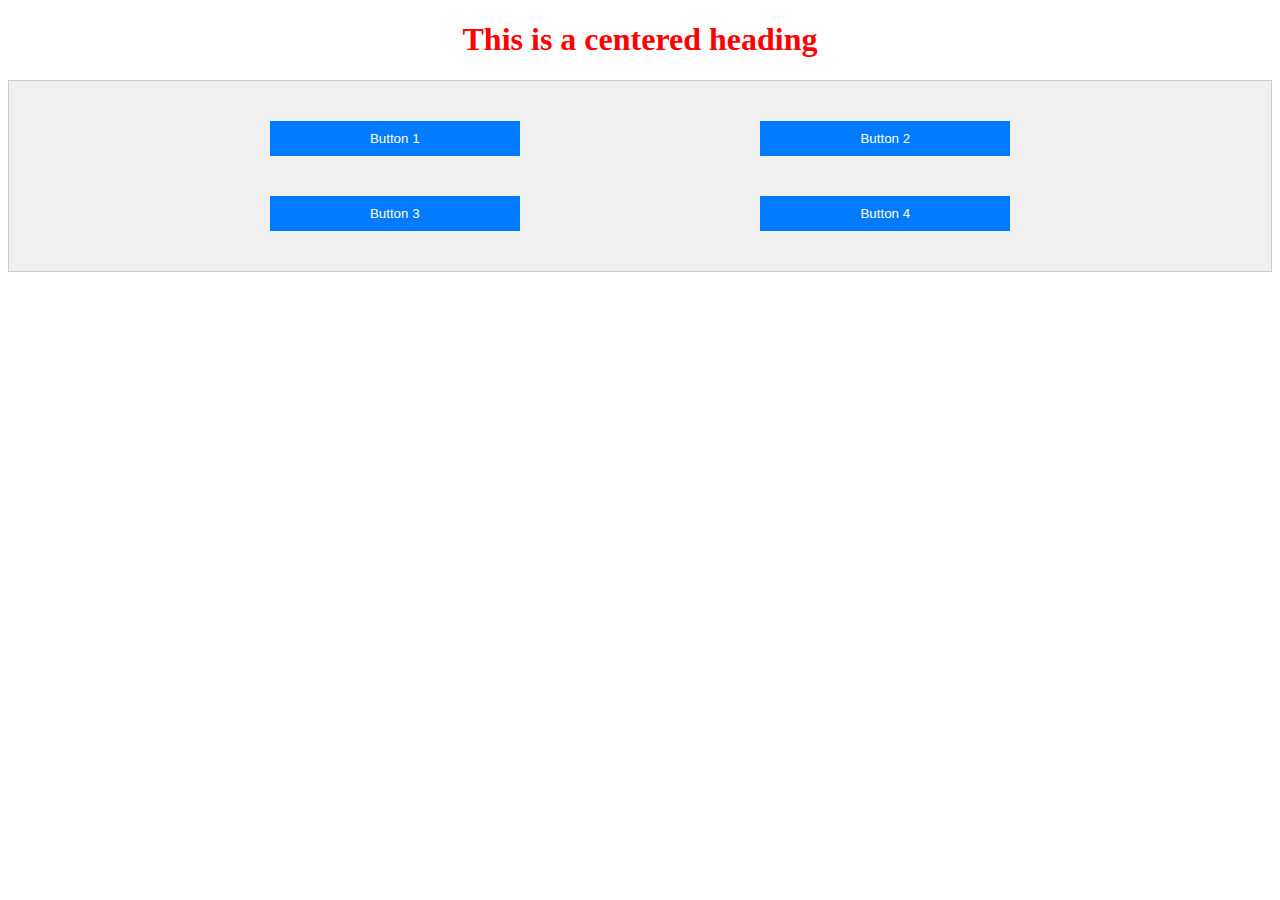
<file: index.html>
<!DOCTYPE html>

<html>
  <head>
    <title>Quizz</title>
    <link rel="stylesheet" type="text/css" href="styles.css" />
  </head>
  <body>
    <div class="title">
      <h1>This is a centered heading</h1>
    </div>

    <div class="button-container">
      <div class="button-group">
        <button>Button 1</button>
        <button>Button 2</button>
      </div>
      <div class="button-group">
        <button>Button 3</button>
        <button>Button 4</button>
      </div>
    </div>
  </body>
</html>
</file>
<file: styles.css>
.button-container {
    border: 1px solid #ccc; /* Add a border to create a box-like appearance */
    padding: 20px;
    flex-direction: column; /* Add padding for spacing inside the container */
    display: flex; /* Use a flex container to arrange the buttons horizontally */
    justify-content: space-around; /* Center the buttons and create equal spacing */
    background-color: #f0f0f0; /* Set a background color for the container */
  }

.button-group {
    display: flex; /* Use a flex container to arrange buttons horizontally */
    justify-content:space-evenly; /* Center-align the buttons and create equal spacing */
    margin: 10px /* Add margin for spacing between button groups */
}

button {
    margin: 10px;
    padding: 10px 100px; /* Add padding to the buttons for spacing and style */
    background-color: #007BFF; /* Set a background color for the buttons */
    color: #fff; /* Set the text color to white */
    border: none; /* Remove button borders */
    cursor: pointer; /* Change the cursor to a pointer on hover */
}

.title {
    text-align: center; /* Center aligns the content within the container */
}

h1 {
    color: red;
}
</file>
